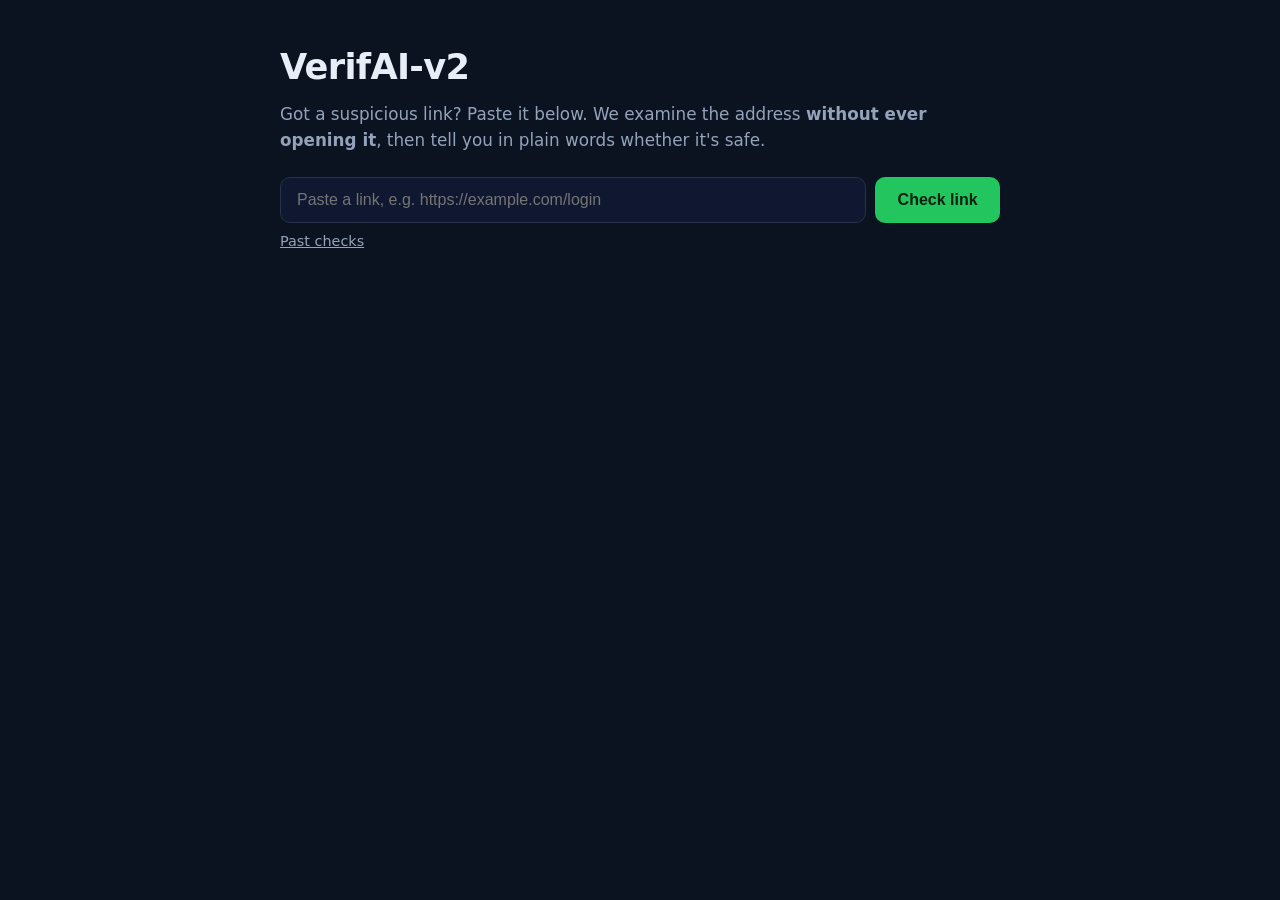
<file: templates/index.html>
<!doctype html>
<html lang="en">
<head>
<meta charset="utf-8">
<meta name="viewport" content="width=device-width,initial-scale=1">
<title>VerifAI-v2 — Is this link safe?</title>
<link rel="stylesheet" href="/static/css/style.css">
</head>
<body>
<main>
  <header>
    <h1>VerifAI-v2</h1>
    <p class="sub">Got a suspicious link? Paste it below. We examine the address
    <strong>without ever opening it</strong>, then tell you in plain words whether it's safe.</p>
  </header>

  <form id="f">
    <input id="url" placeholder="Paste a link, e.g. https://example.com/login" autocomplete="off" required>
    <button type="submit">Check link</button>
  </form>
  <p class="nav"><a href="/history">Past checks</a></p>

  <div id="out" hidden></div>
</main>
<script src="/static/js/main.js"></script>
</body>
</html>
</file>
<file: static/css/style.css>
:root{
  --bg:#0b1220; --card:#151f32; --line:#263349; --text:#e8eef7; --muted:#93a3bb;
  --green:#22c55e; --green-bg:rgba(34,197,94,.12);
  --amber:#f59e0b; --amber-bg:rgba(245,158,11,.12);
  --red:#ef4444; --red-bg:rgba(239,68,68,.12);
}
*{box-sizing:border-box}
body{font-family:system-ui,-apple-system,"Segoe UI",sans-serif;background:var(--bg);color:var(--text);margin:0;line-height:1.55}
main{max-width:760px;margin:0 auto;padding:2.5rem 1.25rem 4rem}
header h1{font-size:2.2rem;margin:0 0 .4rem;letter-spacing:-.02em}
.sub{color:var(--muted);margin:0 0 1.5rem;font-size:1.05rem}
form{display:flex;gap:.6rem;margin-bottom:.4rem}
input{flex:1;padding:.8rem 1rem;font-size:1rem;border-radius:10px;border:1px solid var(--line);background:#0f1830;color:var(--text)}
input:focus{outline:2px solid #38bdf8;border-color:#38bdf8}
button{padding:.8rem 1.4rem;font-size:1rem;font-weight:700;border:none;border-radius:10px;background:var(--green);color:#06210f;cursor:pointer;white-space:nowrap}
button:hover{filter:brightness(1.1)}
button:disabled{opacity:.6;cursor:wait}
.nav{margin:.2rem 0 1.5rem}.nav a{color:var(--muted);font-size:.9rem}
.card{background:var(--card);border:1px solid var(--line);border-radius:14px;padding:1.4rem;margin-top:1rem}
.badge{display:inline-block;font-size:1.25rem;font-weight:800;padding:.35rem 1rem;border-radius:999px;margin:0 0 .4rem}
.badge.Malicious{background:var(--red-bg);color:#fca5a5;border:1px solid var(--red)}
.badge.Uncertain{background:var(--amber-bg);color:#fcd34d;border:1px solid var(--amber)}
.badge.Legitimate{background:var(--green-bg);color:#86efac;border:1px solid var(--green)}
.conf{color:var(--muted);font-size:.95rem;margin:.1rem 0 .8rem}
.meter{height:10px;border-radius:999px;background:#0a0f1e;overflow:hidden;margin:.3rem 0 1rem}
.meter>div{height:100%;border-radius:999px}
.meter.Malicious>div{background:var(--red)}
.meter.Uncertain>div{background:var(--amber)}
.meter.Legitimate>div{background:var(--green)}
.why{font-size:1.02rem;margin:.4rem 0 1rem}
h3{font-size:.85rem;text-transform:uppercase;letter-spacing:.06em;color:var(--muted);margin:1.2rem 0 .5rem}
ul.factors{list-style:none;margin:0;padding:0;display:flex;flex-direction:column;gap:.5rem}
ul.factors li{background:#0f1830;border:1px solid var(--line);border-left-width:5px;border-radius:8px;padding:.6rem .8rem;font-size:.95rem}
ul.factors li.malicious{border-left-color:var(--red)}
ul.factors li.legitimate{border-left-color:var(--green)}
.tag{display:inline-block;font-size:.72rem;font-weight:700;text-transform:uppercase;letter-spacing:.05em;border-radius:6px;padding:.05rem .45rem;margin-right:.5rem;vertical-align:middle}
li.malicious .tag{background:var(--red-bg);color:#fca5a5}
li.legitimate .tag{background:var(--green-bg);color:#86efac}
.action{border-radius:10px;padding:.8rem 1rem;margin-top:1.1rem;font-size:.97rem}
.action.Malicious{background:var(--red-bg);border:1px solid var(--red)}
.action.Uncertain{background:var(--amber-bg);border:1px solid var(--amber)}
.action.Legitimate{background:var(--green-bg);border:1px solid var(--green)}
.host{color:var(--muted);font-size:.88rem;margin-top:.9rem}
details.tech{margin-top:1rem;color:var(--muted);font-size:.82rem}
details.tech pre{background:#0a0f1e;border:1px solid var(--line);border-radius:8px;padding:.8rem;overflow:auto;max-height:300px}
.error{background:var(--red-bg);border:1px solid var(--red);border-radius:10px;padding:.8rem 1rem}
table{width:100%;border-collapse:collapse;margin-top:1rem}
td,th{border-bottom:1px solid var(--line);padding:.55rem .5rem;text-align:left;font-size:.9rem}
td.Malicious{color:#f87171;font-weight:700}td.Legitimate{color:#4ade80;font-weight:700}td.Uncertain{color:#fbbf24;font-weight:700}
.u{max-width:260px;overflow:hidden;text-overflow:ellipsis;white-space:nowrap}
@media(max-width:560px){form{flex-direction:column}}
</file>
